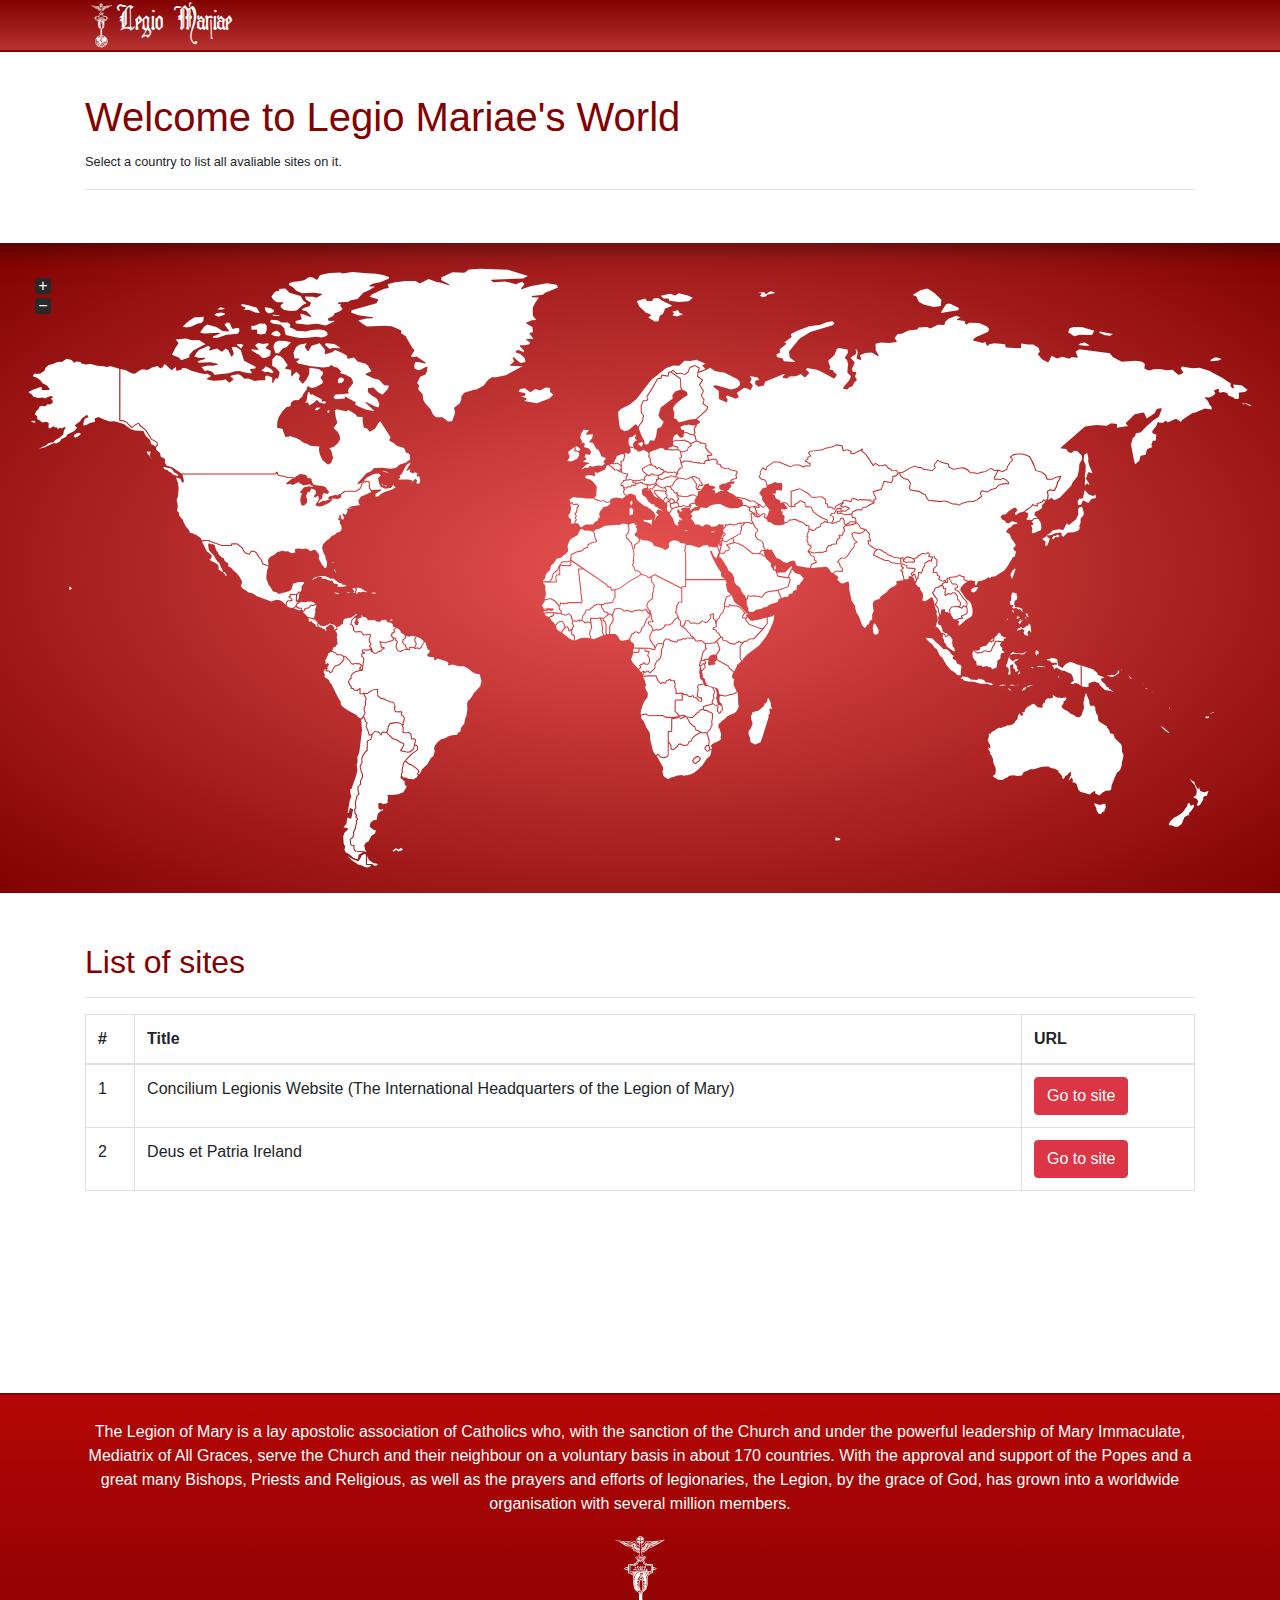
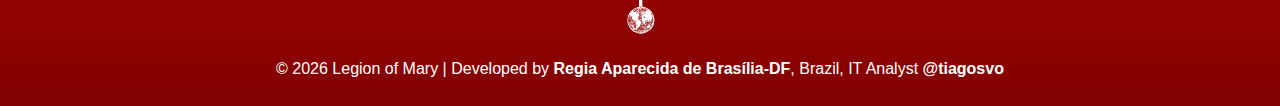
<file: index.html>
<!DOCTYPE html>
<html>
    <head>
        <meta charset="utf-8"/>
        <meta name="viewport" content="width=device-width, initial-scale=1, shrink-to-fit=no" />
        <link rel="shortcut icon" href="./images/vexillium_Branco.svg" type="image/x-icon" />
        <title>Legio Mariae's World</title>
        <link rel="stylesheet" href="./css/fonts/legio_font.css"/>
        <link rel="stylesheet" href="https://stackpath.bootstrapcdn.com/bootstrap/4.4.1/css/bootstrap.min.css" crossorigin="anonymous" />
        <link rel="stylesheet" href="./css/jquery-jvectormap-2.0.5.css"/>
        <link rel="stylesheet" href="./css/main.css"/>
        
    </head>
    <body>
        <header>
            <div class="top-nav-menu">
                <div class="container">
                    <img src="./images/vexillium_Branco.svg" class="top-nav-menu--logo"/>
                    <h1 class="text-left" class="top-nav-menu--title">
                        Legio Mariae
                    </h1>
                </div>
            </div>
        </header>
        <main>
            <section class="title-content">
                <div class="container">
                    <h1>Welcome to Legio Mariae's World</h1>
                    <small>Select a country to list all avaliable sites on it.</small>
                    <hr/>
                </div>
            </section>
            <section id="section-map">
                <div class="map-wrapper">
                    <div id="map" class="map"></div>
                </div>
            </section>
            <section class="section-content">
                <div class="container">
                    <div class="row">
                        <div class="col-12">
                            <div id="list-sites-wrapper" class="list-sites">
                                <h2>List of sites</h2>
                                <hr/>
                                <div id="country-selected" style="display: none;">
                                    <table class="table table-bordered" >
                                        <thead>
                                        <tr>
                                            <th scope="col">#</th>
                                            <th scope="col">Title</th>
                                            <th scope="col">URL</th>
                                        </tr>
                                        </thead>
                                        <tbody id=list-sites>
                                        </tbody>
                                    </table>
                                </div>
                                <div id="no-country-selected" style="display: block;">
                                    <p>Any site was found for the <span id="name-country-without-website"></span> yet!</p>
                                </div>
                            </div>
                        </div>
                    </div>
                </div>
            </section>
        </main>
        <footer>
            <div class="container">
                <div class="row">
                    <div class="col-12">
                        <p class="text-center main-text-footer">
                            The Legion of Mary is a lay apostolic association of Catholics who, 
                            with the sanction of the Church and under the powerful leadership of Mary Immaculate, 
                            Mediatrix of All Graces, serve the Church and their neighbour 
                            on a voluntary basis in about 170 countries. 
                            With the approval and support of the Popes and 
                            a great many Bishops, Priests and Religious, 
                            as well as the prayers and efforts of legionaries, the Legion, 
                            by the grace of God, has grown into a worldwide organisation with several million members.
                        </p>
                    </div>
                </div>
            </div>
            <div class="text-center">
                <img src="images/vexillium_Branco.svg" class="footer-central--logo"/>
            </div>
            <div class="text-center date-text-footer">
                <p>© <span id="footer-year"></span> Legion of Mary | Developed by <a href="https://legiomariae.com.br/">Regia Aparecida de Brasília-DF</a>, Brazil, IT Analyst <a href="https://www.instagram.com/tiagosvo/">@tiagosvo</a></p>
            </div>
        </footer>        

        <!-- Scripts -->
        <script src="https://code.jquery.com/jquery-3.4.1.min.js"></script>
        <script src="https://cdn.jsdelivr.net/npm/popper.js@1.16.0/dist/umd/popper.min.js"></script>
        <script src="https://stackpath.bootstrapcdn.com/bootstrap/4.4.1/js/bootstrap.min.js"></script>
        <script src="./js/jvector/jquery-jvectormap-2.0.5.min.js"></script>
        <script src="./js/jvector/jquery-jvectormap-world-mill.js"></script>
        <script src="./js/main.js"></script>
    </body>
</html>
</file>
<file: css/fonts/legio_font.css>
@font-face {
    font-family: 'Legio Mariae (OEF)';
    src: url('hinted-LegioMariae_OEF.eot');
    font-weight: normal;
    font-style: normal;
}
@font-face {
    font-family: 'Legio Mariae (OEF)';
    src: local('Legio Mariae (OEF)'), local('LegioMariae_OEF'),
        url([data-uri]) format('woff2'),
        url([data-uri]) format('woff'),
        url('hinted-LegioMariae_OEF.ttf') format('truetype'),
        url('hinted-LegioMariae_OEF.svg#LegioMariae_OEF') format('svg');
    font-weight: normal;
    font-style: normal;
}
</file>
<file: css/main.css>
@font-face {
    font-family: "Legio Mariae";
    src: url("/css/fonts/LegioMariae_v1.ttf");
}

h1, h2, h3 {
    color: #820101;
}

.title-content {
    min-height: 200px;
    box-shadow: 0px -12px 25px 15px rgba(0, 0, 0, 0.5);
    z-index: 1;
    padding-top: 50px;

    position: relative;
}

.top-nav-menu {
    background-image: linear-gradient(180deg,#820101, #b73231);
    border-bottom: 2px solid #820101;
    color: #ffffff;
    min-height: 50px;
    margin-bottom: -9px;
    position: relative;
    z-index: 9;
}

.top-nav-menu--logo {
    float: left;
    height: 45px;
    position: relative;
    top: 3px
}

.top-nav-menu--title {
    position: relative;
    top: 18px;
    left: 10px;
}

.top-nav-menu h1 {
    font-size: 1.3em;
    line-height: 45px;
    margin-bottom: 5px;
    font-family: 'Legio Mariae (OEF)';
    color: #ffffff;
}

.map-wrapper {
    background-image: radial-gradient(#e85353, #820101);
    padding: 25px;
    position: relative;
}

.logo-fixed-in-sectioncontent {
    position: absolute;

}

.map {
    width: 100%;
    height: 600px;
    box-sizing: content-box;
}

.section-content {
    min-height: 500px;
    box-shadow: 0px 12px 25px 15px rgba(0, 0, 0, 0.5);
    padding: 50px 0;
}

footer {
    border-top: #820101 2px solid;
    background-image: linear-gradient(180deg,#b50606, #820101);
    padding: 25px;
    min-height: 300px;
    position: relative;
}

.main-text-footer {
    color: #ffffff;
}

.date-text-footer {
    color: #ffffff;
    position: relative;
    margin: 25px 0 0;
}

.date-text-footer a {
    color: #ffffff;
    font-weight: bold;
    text-decoration: none;
}

.date-text-footer p {
    margin-bottom: 0px;
}

.footer-central--logo {
    text-align: center;
    height: 100px;
    position: relative;
    top: 3px
}
</file>
